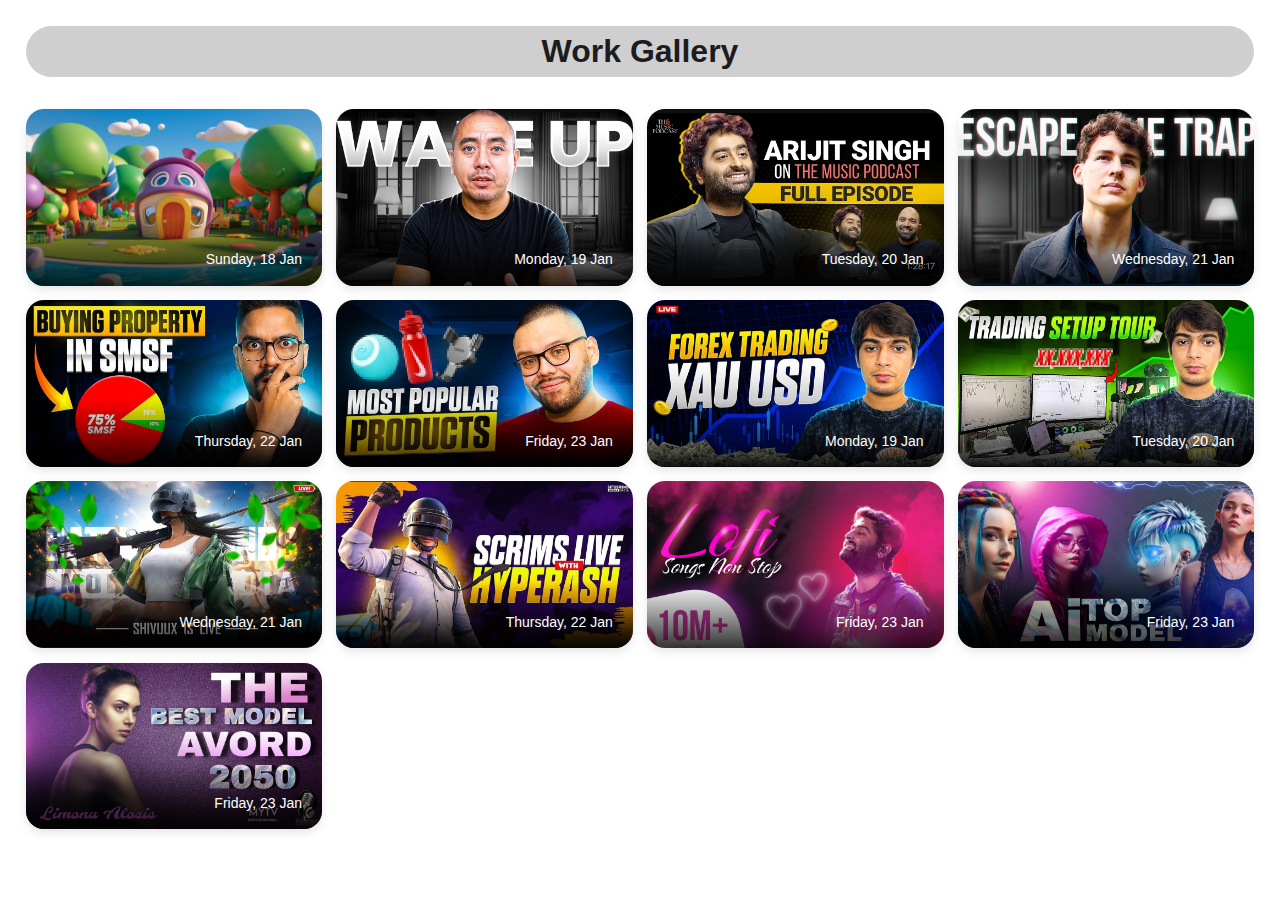
<file: work.html>
<!DOCTYPE html>
<html lang="en">
<head>
    <meta charset="UTF-8">
    <meta name="viewport" content="width=device-width, initial-scale=1.0">
    <title>Work Gallery</title>
    <style>
        :root {
  --background-color: #f2f2f7;
  --text-color: #1c1c1e;
  --card-background: #ffffff;
  --shadow-color: rgba(0, 0, 0, 0.1);
}

* {
  margin: 0;
  padding: 0;
  box-sizing: border-box;
}

body {
  font-family: -apple-system, BlinkMacSystemFont, "Segoe UI", Roboto, Helvetica, Arial, sans-serif;
  background-color: rgb(255, 255, 255);
  color: var(--text-color);
  line-height: 1.6;
}

.container {
  max-width: 1300px;
  margin: 0 auto;
  padding: 1.6rem;
}

h1 {
  text-align: center;
  margin-bottom: 2rem;
  font-weight: bold;
  background-color: rgb(207, 207, 207);
  border-radius: 30px;
}

.gallery {
  display: grid;
  grid-template-columns: repeat(auto-fill, minmax(250px, 1fr));
  gap: .9rem;
}

.gallery-item {
  position: relative;
  background-color: var(--card-background);
  border-radius: 18px;
  overflow: hidden;
  box-shadow: 0 4px 10px var(--shadow-color);
  transition: transform 0.3s ease, box-shadow 0.3s ease;
  cursor: pointer;
  

}
.gallery-item:hover {
  transform: translateY(-5px);
  box-shadow: 0 6px 15px rgba(0, 0, 0, 0.329);
}

.gallery-item img {
  width: 100%;
  height: 100%;
  object-fit: cover;
  display: block;
}

.gallery-item::after {
  content: "";
  position: absolute;
  bottom: 0;
  left: 0;
  width: 100%;
  height: 40%;
  background: linear-gradient(to top, rgba(0, 0, 0, 0.8), rgba(0, 0, 0, 0));
  pointer-events: none; /* To prevent interaction */
  z-index: 1; /* Keeps gradient below the text */
}

.gallery-item .date-overlay {
  position: absolute;
  bottom: 10px;
  right: 10px;
  color: #ffffff;
  font-size: 14px;
  font-weight: 500;
  background: rgba(0, 0, 0, 0); /* Semi-transparent background for better contrast */
  padding: 5px 10px;
  border-radius: 12px;
  z-index: 2; /* Ensures overlay text is above the gradient */
  text-align: center;
}

@media (max-width: 768px) {
  .gallery {
      grid-template-columns: repeat(auto-fill, minmax(150px, 1fr));
  }
}

    </style>
</head>
<body>
    <div class="container">
        <h1>Work Gallery</h1>
        <div class="gallery">
            <div class="gallery-item">
                <img src="./img/img1.jpg" alt="Image 1">
                <div class="date-overlay">Sunday, 18 Jan</div>
            </div>
            <div class="gallery-item">
                <img src="./img/img2.jpg" alt="Image 2">
                <div class="date-overlay">Monday, 19 Jan</div>
            </div>
            <div class="gallery-item">
                <img src="./img/img3.jpg" alt="Image 3">
                <div class="date-overlay">Tuesday, 20 Jan</div>
            </div>
            <div class="gallery-item">
                <img src="./img/img4.jpg" alt="Image 4">
                <div class="date-overlay">Wednesday, 21 Jan</div>
            </div>
            <div class="gallery-item">
                <img src="./img/img5.jpg" alt="Image 5">
                <div class="date-overlay">Thursday, 22 Jan</div>
            </div>
            <div class="gallery-item">
                <img src="./img/img6.jpg" alt="Image 6">
                <div class="date-overlay">Friday, 23 Jan</div>
            </div>
            <div class="gallery-item">
                <img src="./img/img7.jpg" alt="Image 2">
                <div class="date-overlay">Monday, 19 Jan</div>
            </div>
            <div class="gallery-item">
                <img src="./img/img8.jpg" alt="Image 3">
                <div class="date-overlay">Tuesday, 20 Jan</div>
            </div>
            <div class="gallery-item">
                <img src="./img/img9.jpg" alt="Image 4">
                <div class="date-overlay">Wednesday, 21 Jan</div>
            </div>
            <div class="gallery-item">
                <img src="./img/img10.jpg" alt="Image 5">
                <div class="date-overlay">Thursday, 22 Jan</div>
            </div>
            <div class="gallery-item">
                <img src="./img/img11.jpg" alt="Image 6">
                <div class="date-overlay">Friday, 23 Jan</div>
            </div>
            <div class="gallery-item">
                <img src="./img/img12.jpg" alt="Image 6">
                <div class="date-overlay">Friday, 23 Jan</div>
            </div>
            <div class="gallery-item">
                <img src="./img/img13.jpg" alt="Image 6">
                <div class="date-overlay">Friday, 23 Jan</div>
            </div>
        </div>
    </div>
</body>
</html>
</file>
